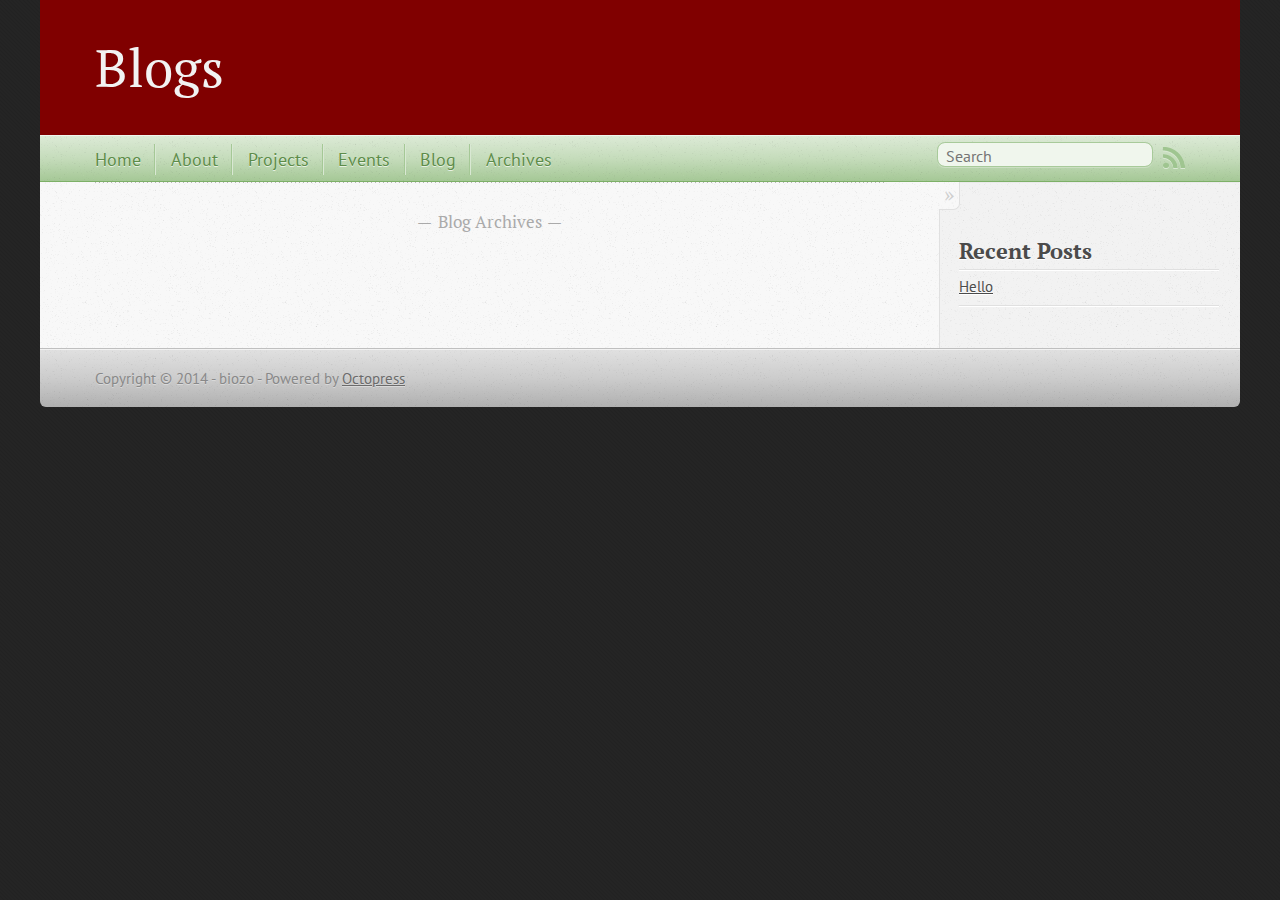
<file: blog/index.html>
<!DOCTYPE html>
<!--[if IEMobile 7 ]><html class="no-js iem7"><![endif]-->
<!--[if lt IE 9]><html class="no-js lte-ie8"><![endif]-->
<!--[if (gt IE 8)|(gt IEMobile 7)|!(IEMobile)|!(IE)]><!--><html class="no-js" lang="en"><!--<![endif]-->
<head>
  <meta charset="utf-8">
  <title>Blogs</title>
  <meta name="author" content="biozo">

  
  <meta name="description" content=" Blog Archives Recent Posts Hello ">
  

  <!-- http://t.co/dKP3o1e -->
  <meta name="HandheldFriendly" content="True">
  <meta name="MobileOptimized" content="320">
  <meta name="viewport" content="width=device-width, initial-scale=1">

  
  <link rel="canonical" href="http://biotechcet.github.io/blog">
  <link href="/favicon.png" rel="icon">
  <link href="/stylesheets/screen.css" media="screen, projection" rel="stylesheet" type="text/css">
  <link href="/atom.xml" rel="alternate" title="Blogs" type="application/atom+xml">
  <script src="/javascripts/modernizr-2.0.js"></script>
  <script src="//ajax.googleapis.com/ajax/libs/jquery/1.9.1/jquery.min.js"></script>
  <script>!window.jQuery && document.write(unescape('%3Cscript src="./javascripts/libs/jquery.min.js"%3E%3C/script%3E'))</script>
  <script src="/javascripts/octopress.js" type="text/javascript"></script>
  <!--Fonts from Google"s Web font directory at http://google.com/webfonts -->
<link href="//fonts.googleapis.com/css?family=PT+Serif:regular,italic,bold,bolditalic" rel="stylesheet" type="text/css">
<link href="//fonts.googleapis.com/css?family=PT+Sans:regular,italic,bold,bolditalic" rel="stylesheet" type="text/css">

  

</head>

<body   >
  <header role="banner"><hgroup>
  <h1><a href="/blog">Blogs</a></h1>
  
</hgroup>

</header>
  <nav role="navigation"><ul class="subscription" data-subscription="rss">
  <li><a href="/atom.xml" rel="subscribe-rss" title="subscribe via RSS">RSS</a></li>
  
</ul>
  
<form action="https://www.google.com/search" method="get">
  <fieldset role="search">
    <input type="hidden" name="q" value="site:biotechcet.github.io" />
    <input class="search" type="text" name="q" results="0" placeholder="Search"/>
  </fieldset>
</form>
  
<ul class="main-navigation">
	<li><a href="/">Home</a></li>
	<li><a href="/about">About</a></li>
	<li><a href="/projects">Projects</a></li>
	<li><a href="/events">Events</a></li>
  	<li><a href="/blog">Blog</a></li>
  	<li><a href="/blog/archives">Archives</a></li>
</ul>

</nav>
  <div id="main">
    <div id="content">
      <div class="blog-index">
  
  
  <div class="pagination">
    
    <a href="/blog/archives">Blog Archives</a>
    
  </div>
</div>
<aside class="sidebar">
  
    <section>
  <h1>Recent Posts</h1>
  <ul id="recent_posts">
    
      <li class="post">
        <a href="/blog/2014/07/06/hello/">Hello</a>
      </li>
    
  </ul>
</section>





  
</aside>

    </div>
  </div>
  <footer role="contentinfo"><p>
  Copyright &copy; 2014 - biozo -
  <span class="credit">Powered by <a href="http://octopress.org">Octopress</a></span>
</p>

</footer>
  







  <script type="text/javascript">
    (function(){
      var twitterWidgets = document.createElement('script');
      twitterWidgets.type = 'text/javascript';
      twitterWidgets.async = true;
      twitterWidgets.src = '//platform.twitter.com/widgets.js';
      document.getElementsByTagName('head')[0].appendChild(twitterWidgets);
    })();
  </script>





</body>
</html>
</file>
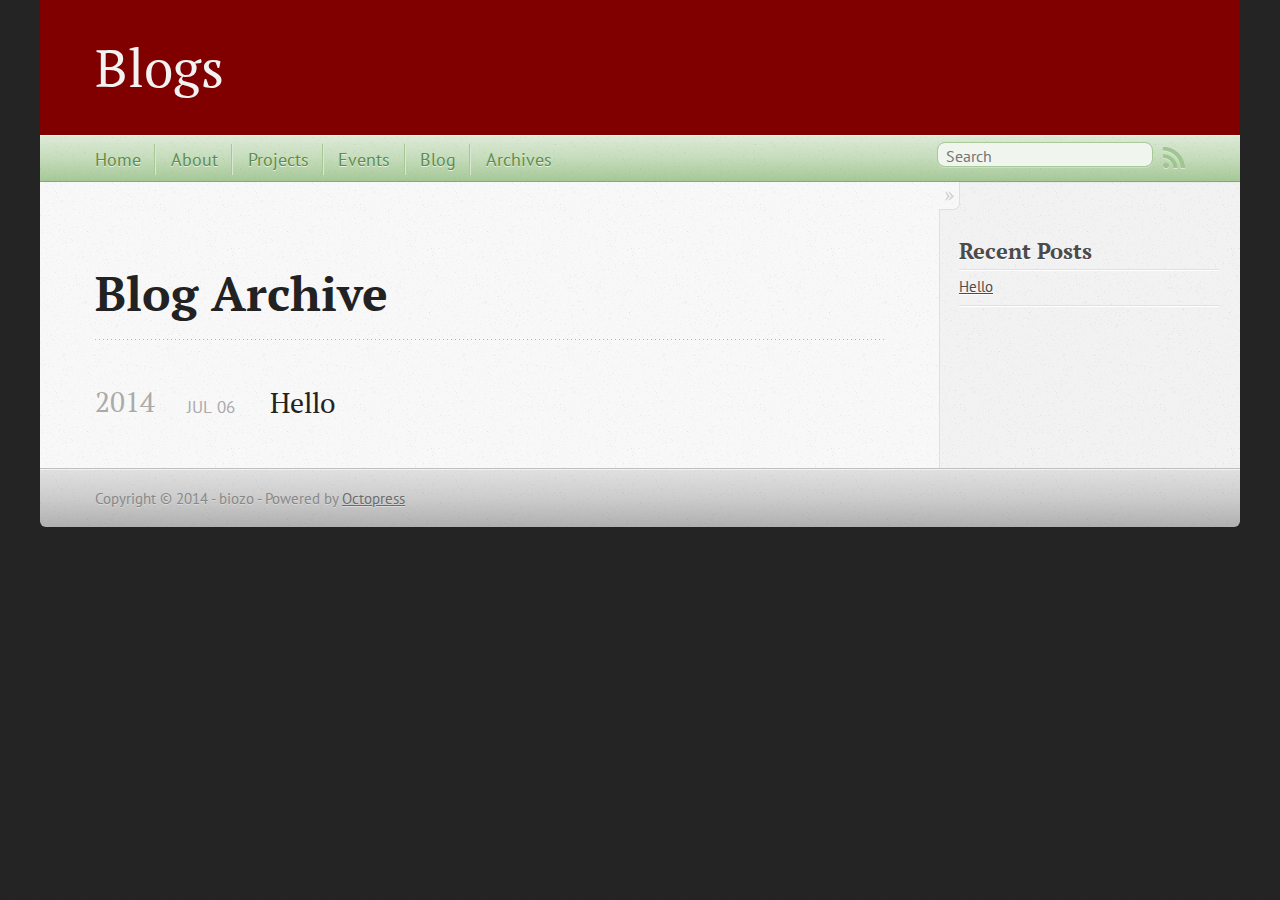
<file: blog/archives/index.html>
<!DOCTYPE html>
<!--[if IEMobile 7 ]><html class="no-js iem7"><![endif]-->
<!--[if lt IE 9]><html class="no-js lte-ie8"><![endif]-->
<!--[if (gt IE 8)|(gt IEMobile 7)|!(IEMobile)|!(IE)]><!--><html class="no-js" lang="en"><!--<![endif]-->
<head>
  <meta charset="utf-8">
  <title>Blog Archive - Blogs</title>
  <meta name="author" content="biozo">

  
  <meta name="description" content=" Blog Archive 2014 Hello
Jul 06 2014 Recent Posts Hello ">
  

  <!-- http://t.co/dKP3o1e -->
  <meta name="HandheldFriendly" content="True">
  <meta name="MobileOptimized" content="320">
  <meta name="viewport" content="width=device-width, initial-scale=1">

  
  <link rel="canonical" href="http://biotechcet.github.io/blog/archives">
  <link href="/favicon.png" rel="icon">
  <link href="/stylesheets/screen.css" media="screen, projection" rel="stylesheet" type="text/css">
  <link href="/atom.xml" rel="alternate" title="Blogs" type="application/atom+xml">
  <script src="/javascripts/modernizr-2.0.js"></script>
  <script src="//ajax.googleapis.com/ajax/libs/jquery/1.9.1/jquery.min.js"></script>
  <script>!window.jQuery && document.write(unescape('%3Cscript src="./javascripts/libs/jquery.min.js"%3E%3C/script%3E'))</script>
  <script src="/javascripts/octopress.js" type="text/javascript"></script>
  <!--Fonts from Google"s Web font directory at http://google.com/webfonts -->
<link href="//fonts.googleapis.com/css?family=PT+Serif:regular,italic,bold,bolditalic" rel="stylesheet" type="text/css">
<link href="//fonts.googleapis.com/css?family=PT+Sans:regular,italic,bold,bolditalic" rel="stylesheet" type="text/css">

  

</head>

<body   >
  <header role="banner"><hgroup>
  <h1><a href="/blog">Blogs</a></h1>
  
</hgroup>

</header>
  <nav role="navigation"><ul class="subscription" data-subscription="rss">
  <li><a href="/atom.xml" rel="subscribe-rss" title="subscribe via RSS">RSS</a></li>
  
</ul>
  
<form action="https://www.google.com/search" method="get">
  <fieldset role="search">
    <input type="hidden" name="q" value="site:biotechcet.github.io" />
    <input class="search" type="text" name="q" results="0" placeholder="Search"/>
  </fieldset>
</form>
  
<ul class="main-navigation">
	<li><a href="/">Home</a></li>
	<li><a href="/about">About</a></li>
	<li><a href="/projects">Projects</a></li>
	<li><a href="/events">Events</a></li>
  	<li><a href="/blog">Blog</a></li>
  	<li><a href="/blog/archives">Archives</a></li>
</ul>

</nav>
  <div id="main">
    <div id="content">
      <div>
<article role="article">
  
  <header>
    <h1 class="entry-title">Blog Archive</h1>
    
  </header>
  
  <div id="blog-archives">



  
  <h2>2014</h2>

<article>
  
<h1><a href="/blog/2014/07/06/hello/">Hello</a></h1>
<time datetime="2014-07-06T01:53:13+05:30" pubdate><span class='month'>Jul</span> <span class='day'>06</span> <span class='year'>2014</span></time>


</article>

</div>

  
</article>

</div>

<aside class="sidebar">
  
    <section>
  <h1>Recent Posts</h1>
  <ul id="recent_posts">
    
      <li class="post">
        <a href="/blog/2014/07/06/hello/">Hello</a>
      </li>
    
  </ul>
</section>





  
</aside>


    </div>
  </div>
  <footer role="contentinfo"><p>
  Copyright &copy; 2014 - biozo -
  <span class="credit">Powered by <a href="http://octopress.org">Octopress</a></span>
</p>

</footer>
  







  <script type="text/javascript">
    (function(){
      var twitterWidgets = document.createElement('script');
      twitterWidgets.type = 'text/javascript';
      twitterWidgets.async = true;
      twitterWidgets.src = '//platform.twitter.com/widgets.js';
      document.getElementsByTagName('head')[0].appendChild(twitterWidgets);
    })();
  </script>





</body>
</html>
</file>
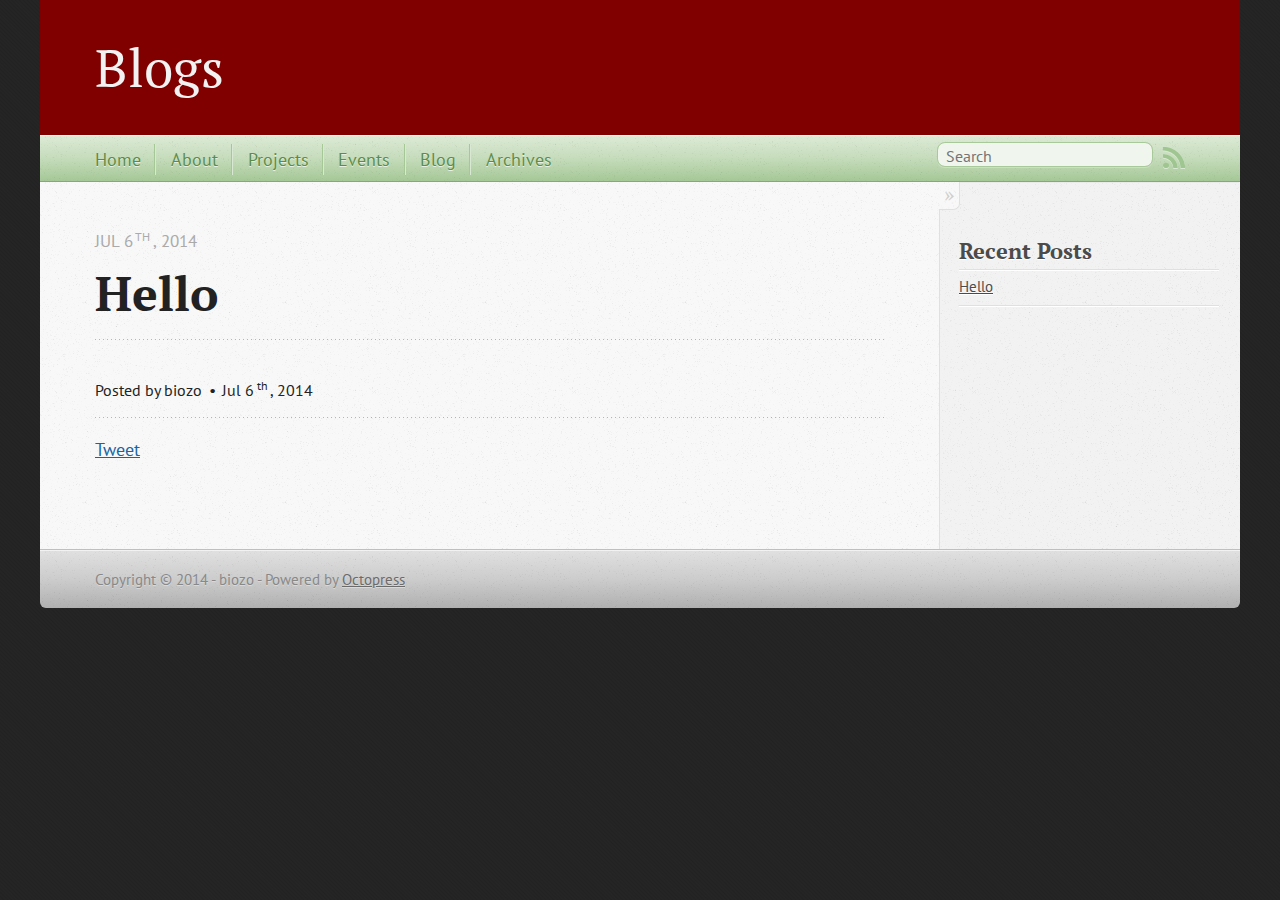
<file: blog/2014/07/06/hello/index.html>
<!DOCTYPE html>
<!--[if IEMobile 7 ]><html class="no-js iem7"><![endif]-->
<!--[if lt IE 9]><html class="no-js lte-ie8"><![endif]-->
<!--[if (gt IE 8)|(gt IEMobile 7)|!(IEMobile)|!(IE)]><!--><html class="no-js" lang="en"><!--<![endif]-->
<head>
  <meta charset="utf-8">
  <title>Hello - Blogs</title>
  <meta name="author" content="biozo">

  
  <meta name="description" content="
">
  

  <!-- http://t.co/dKP3o1e -->
  <meta name="HandheldFriendly" content="True">
  <meta name="MobileOptimized" content="320">
  <meta name="viewport" content="width=device-width, initial-scale=1">

  
  <link rel="canonical" href="http://biotechcet.github.io/blog/2014/07/06/hello">
  <link href="/favicon.png" rel="icon">
  <link href="/stylesheets/screen.css" media="screen, projection" rel="stylesheet" type="text/css">
  <link href="/atom.xml" rel="alternate" title="Blogs" type="application/atom+xml">
  <script src="/javascripts/modernizr-2.0.js"></script>
  <script src="//ajax.googleapis.com/ajax/libs/jquery/1.9.1/jquery.min.js"></script>
  <script>!window.jQuery && document.write(unescape('%3Cscript src="./javascripts/libs/jquery.min.js"%3E%3C/script%3E'))</script>
  <script src="/javascripts/octopress.js" type="text/javascript"></script>
  <!--Fonts from Google"s Web font directory at http://google.com/webfonts -->
<link href="//fonts.googleapis.com/css?family=PT+Serif:regular,italic,bold,bolditalic" rel="stylesheet" type="text/css">
<link href="//fonts.googleapis.com/css?family=PT+Sans:regular,italic,bold,bolditalic" rel="stylesheet" type="text/css">

  

</head>

<body   >
  <header role="banner"><hgroup>
  <h1><a href="/blog">Blogs</a></h1>
  
</hgroup>

</header>
  <nav role="navigation"><ul class="subscription" data-subscription="rss">
  <li><a href="/atom.xml" rel="subscribe-rss" title="subscribe via RSS">RSS</a></li>
  
</ul>
  
<form action="https://www.google.com/search" method="get">
  <fieldset role="search">
    <input type="hidden" name="q" value="site:biotechcet.github.io" />
    <input class="search" type="text" name="q" results="0" placeholder="Search"/>
  </fieldset>
</form>
  
<ul class="main-navigation">
	<li><a href="/">Home</a></li>
	<li><a href="/about">About</a></li>
	<li><a href="/projects">Projects</a></li>
	<li><a href="/events">Events</a></li>
  	<li><a href="/blog">Blog</a></li>
  	<li><a href="/blog/archives">Archives</a></li>
</ul>

</nav>
  <div id="main">
    <div id="content">
      <div>
<article class="hentry" role="article">
  
  <header>
    
      <h1 class="entry-title">Hello</h1>
    
    
      <p class="meta">
        








  


<time datetime="2014-07-06T01:53:13+05:30" pubdate data-updated="true">Jul 6<sup>th</sup>, 2014</time>
        
      </p>
    
  </header>


<div class="entry-content">
</div>


  <footer>
    <p class="meta">
      
  

<span class="byline author vcard">Posted by <span class="fn">biozo</span></span>

      








  


<time datetime="2014-07-06T01:53:13+05:30" pubdate data-updated="true">Jul 6<sup>th</sup>, 2014</time>
      


    </p>
    
      <div class="sharing">
  
  <a href="//twitter.com/share" class="twitter-share-button" data-url="http://biotechcet.github.io/blog/2014/07/06/hello/" data-via="" data-counturl="http://biotechcet.github.io/blog/2014/07/06/hello/" >Tweet</a>
  
  
  
</div>

    
    <p class="meta">
      
      
    </p>
  </footer>
</article>

</div>

<aside class="sidebar">
  
    <section>
  <h1>Recent Posts</h1>
  <ul id="recent_posts">
    
      <li class="post">
        <a href="/blog/2014/07/06/hello/">Hello</a>
      </li>
    
  </ul>
</section>





  
</aside>


    </div>
  </div>
  <footer role="contentinfo"><p>
  Copyright &copy; 2014 - biozo -
  <span class="credit">Powered by <a href="http://octopress.org">Octopress</a></span>
</p>

</footer>
  







  <script type="text/javascript">
    (function(){
      var twitterWidgets = document.createElement('script');
      twitterWidgets.type = 'text/javascript';
      twitterWidgets.async = true;
      twitterWidgets.src = '//platform.twitter.com/widgets.js';
      document.getElementsByTagName('head')[0].appendChild(twitterWidgets);
    })();
  </script>





</body>
</html>
</file>
<file: stylesheets/screen.css>
html,body,div,span,applet,object,iframe,h1,h2,h3,h4,h5,h6,p,blockquote,pre,a,abbr,acronym,address,big,cite,code,del,dfn,em,img,ins,kbd,q,s,samp,small,strike,strong,sub,sup,tt,var,b,u,i,center,dl,dt,dd,ol,ul,li,fieldset,form,label,legend,table,caption,tbody,tfoot,thead,tr,th,td,article,aside,canvas,details,embed,figure,figcaption,footer,header,hgroup,menu,nav,output,ruby,section,summary,time,mark,audio,video{margin:0;padding:0;border:0;font:inherit;font-size:100%;vertical-align:baseline}html{line-height:1}ol,ul{list-style:none}table{border-collapse:collapse;border-spacing:0}caption,th,td{text-align:left;font-weight:normal;vertical-align:middle}q,blockquote{quotes:none}q:before,q:after,blockquote:before,blockquote:after{content:"";content:none}a img{border:none}article,aside,details,figcaption,figure,footer,header,hgroup,menu,nav,section,summary{display:block}a{color:#1863a1}a:visited{color:#751590}a:focus{color:#0181eb}a:hover{color:#0181eb}a:active{color:#01579f}aside.sidebar a{color:#222}aside.sidebar a:focus{color:#0181eb}aside.sidebar a:hover{color:#0181eb}aside.sidebar a:active{color:#01579f}a{-webkit-transition:color 0.3s;-moz-transition:color 0.3s;-o-transition:color 0.3s;transition:color 0.3s}html{background:#252525 url('/images/line-tile.png?1404585159') top left}body>div{background:#f2f2f2 url('/images/noise.png?1404585159') top left;border-bottom:1px solid #bfbfbf}body>div>div{background:#f8f8f8 url('/images/noise.png?1404585159') top left;border-right:1px solid #e0e0e0}.heading,body>header h1,h1,h2,h3,h4,h5,h6{font-family:"PT Serif","Georgia","Helvetica Neue",Arial,sans-serif}.sans,body>header h2,article header p.meta,article>footer,#content .blog-index footer,html .gist .gist-file .gist-meta,#blog-archives a.category,#blog-archives time,aside.sidebar section,body>footer{font-family:"PT Sans","Helvetica Neue",Arial,sans-serif}.serif,body,#content .blog-index a[rel=full-article]{font-family:"PT Serif",Georgia,Times,"Times New Roman",serif}.mono,pre,code,tt,p code,li code{font-family:Menlo,Monaco,"Andale Mono","lucida console","Courier New",monospace}body>header h1{font-size:2.2em;font-family:"PT Serif","Georgia","Helvetica Neue",Arial,sans-serif;font-weight:normal;line-height:1.2em;margin-bottom:0.6667em}body>header h2{font-family:"PT Serif","Georgia","Helvetica Neue",Arial,sans-serif}body{line-height:1.5em;color:#222}h1{font-size:2.2em;line-height:1.2em}@media only screen and (min-width: 992px){body{font-size:1.15em}h1{font-size:2.6em;line-height:1.2em}}h1,h2,h3,h4,h5,h6{text-rendering:optimizelegibility;margin-bottom:1em;font-weight:bold}h2,section h1{font-size:1.5em}h3,section h2,section section h1{font-size:1.3em}h4,section h3,section section h2,section section section h1{font-size:1em}h5,section h4,section section h3{font-size:.9em}h6,section h5,section section h4,section section section h3{font-size:.8em}p,article blockquote,ul,ol{margin-bottom:1.5em}ul{list-style-type:disc}ul ul{list-style-type:circle;margin-bottom:0px}ul ul ul{list-style-type:square;margin-bottom:0px}ol{list-style-type:decimal}ol ol{list-style-type:lower-alpha;margin-bottom:0px}ol ol ol{list-style-type:lower-roman;margin-bottom:0px}ul,ul ul,ul ol,ol,ol ul,ol ol{margin-left:1.3em}ul ul,ul ol,ol ul,ol ol{margin-bottom:0em}strong{font-weight:bold}em{font-style:italic}sup,sub{font-size:0.75em;position:relative;display:inline-block;padding:0 .2em;line-height:.8em}sup{top:-.5em}sub{bottom:-.5em}a[rev='footnote']{font-size:.75em;padding:0 .3em;line-height:1}q{font-style:italic}q:before{content:"\201C"}q:after{content:"\201D"}em,dfn{font-style:italic}strong,dfn{font-weight:bold}del,s{text-decoration:line-through}abbr,acronym{border-bottom:1px dotted;cursor:help}hr{margin-bottom:0.2em}small{font-size:.8em}big{font-size:1.2em}article blockquote{font-style:italic;position:relative;font-size:1.2em;line-height:1.5em;padding-left:1em;border-left:4px solid rgba(170,170,170,0.5)}article blockquote cite{font-style:italic}article blockquote cite a{color:#aaa !important;word-wrap:break-word}article blockquote cite:before{content:'\2014';padding-right:.3em;padding-left:.3em;color:#aaa}@media only screen and (min-width: 992px){article blockquote{padding-left:1.5em;border-left-width:4px}}.pullquote-right:before,.pullquote-left:before{padding:0;border:none;content:attr(data-pullquote);float:right;width:45%;margin:.5em 0 1em 1.5em;position:relative;top:7px;font-size:1.4em;line-height:1.45em}.pullquote-left:before{float:left;margin:.5em 1.5em 1em 0}.force-wrap,article a,aside.sidebar a{white-space:-moz-pre-wrap;white-space:-pre-wrap;white-space:-o-pre-wrap;white-space:pre-wrap;word-wrap:break-word}.group,body>header,body>nav,body>footer,body #content>article,body #content>div>article,body #content>div>section,body div.pagination,aside.sidebar,#main,#content,.sidebar{*zoom:1}.group:after,body>header:after,body>nav:after,body>footer:after,body #content>article:after,body #content>div>section:after,body div.pagination:after,#main:after,#content:after,.sidebar:after{content:"";display:table;clear:both}body{-webkit-text-size-adjust:none;max-width:1200px;position:relative;margin:0 auto}body>header,body>nav,body>footer,body #content>article,body #content>div>article,body #content>div>section{padding-left:18px;padding-right:18px}@media only screen and (min-width: 480px){body>header,body>nav,body>footer,body #content>article,body #content>div>article,body #content>div>section{padding-left:25px;padding-right:25px}}@media only screen and (min-width: 768px){body>header,body>nav,body>footer,body #content>article,body #content>div>article,body #content>div>section{padding-left:35px;padding-right:35px}}@media only screen and (min-width: 992px){body>header,body>nav,body>footer,body #content>article,body #content>div>article,body #content>div>section{padding-left:55px;padding-right:55px}}body div.pagination{margin-left:18px;margin-right:18px}@media only screen and (min-width: 480px){body div.pagination{margin-left:25px;margin-right:25px}}@media only screen and (min-width: 768px){body div.pagination{margin-left:35px;margin-right:35px}}@media only screen and (min-width: 992px){body div.pagination{margin-left:55px;margin-right:55px}}body>header{font-size:1em;padding-top:1.5em;padding-bottom:1.5em}#content{overflow:hidden}#content>div,#content>article{width:100%}aside.sidebar{float:none;padding:0 18px 1px;background-color:#f7f7f7;border-top:1px solid #e0e0e0}.flex-content,article img,article video,article .flash-video,aside.sidebar img{max-width:100%;height:auto}.basic-alignment.left,article img.left,article video.left,article .left.flash-video,aside.sidebar img.left{float:left;margin-right:1.5em}.basic-alignment.right,article img.right,article video.right,article .right.flash-video,aside.sidebar img.right{float:right;margin-left:1.5em}.basic-alignment.center,article img.center,article video.center,article .center.flash-video,aside.sidebar img.center{display:block;margin:0 auto 1.5em}.basic-alignment.left,article img.left,article video.left,article .left.flash-video,aside.sidebar img.left,.basic-alignment.right,article img.right,article video.right,article .right.flash-video,aside.sidebar img.right{margin-bottom:.8em}.toggle-sidebar,.no-sidebar .toggle-sidebar{display:none}@media only screen and (min-width: 750px){body.sidebar-footer aside.sidebar{float:none;width:auto;clear:left;margin:0;padding:0 35px 1px;background-color:#f7f7f7;border-top:1px solid #eaeaea}body.sidebar-footer aside.sidebar section.odd,body.sidebar-footer aside.sidebar section.even{float:left;width:48%}body.sidebar-footer aside.sidebar section.odd{margin-left:0}body.sidebar-footer aside.sidebar section.even{margin-left:4%}body.sidebar-footer aside.sidebar.thirds section{width:30%;margin-left:5%}body.sidebar-footer aside.sidebar.thirds section.first{margin-left:0;clear:both}}body.sidebar-footer #content{margin-right:0px}body.sidebar-footer .toggle-sidebar{display:none}@media only screen and (min-width: 550px){body>header{font-size:1em}}@media only screen and (min-width: 750px){aside.sidebar{float:none;width:auto;clear:left;margin:0;padding:0 35px 1px;background-color:#f7f7f7;border-top:1px solid #eaeaea}aside.sidebar section.odd,aside.sidebar section.even{float:left;width:48%}aside.sidebar section.odd{margin-left:0}aside.sidebar section.even{margin-left:4%}aside.sidebar.thirds section{width:30%;margin-left:5%}aside.sidebar.thirds section.first{margin-left:0;clear:both}}@media only screen and (min-width: 768px){body{-webkit-text-size-adjust:auto}body>header{font-size:1.2em}#main{padding:0;margin:0 auto}#content{overflow:visible;margin-right:240px;position:relative}.no-sidebar #content{margin-right:0;border-right:0}.collapse-sidebar #content{margin-right:20px}#content>div,#content>article{padding-top:17.5px;padding-bottom:17.5px;float:left}aside.sidebar{width:210px;padding:0 15px 15px;background:none;clear:none;float:left;margin:0 -100% 0 0}aside.sidebar section{width:auto;margin-left:0}aside.sidebar section.odd,aside.sidebar section.even{float:none;width:auto;margin-left:0}.collapse-sidebar aside.sidebar{float:none;width:auto;clear:left;margin:0;padding:0 35px 1px;background-color:#f7f7f7;border-top:1px solid #eaeaea}.collapse-sidebar aside.sidebar section.odd,.collapse-sidebar aside.sidebar section.even{float:left;width:48%}.collapse-sidebar aside.sidebar section.odd{margin-left:0}.collapse-sidebar aside.sidebar section.even{margin-left:4%}.collapse-sidebar aside.sidebar.thirds section{width:30%;margin-left:5%}.collapse-sidebar aside.sidebar.thirds section.first{margin-left:0;clear:both}}@media only screen and (min-width: 992px){body>header{font-size:1.3em}#content{margin-right:300px}#content>div,#content>article{padding-top:27.5px;padding-bottom:27.5px}aside.sidebar{width:260px;padding:1.2em 20px 20px}.collapse-sidebar aside.sidebar{padding-left:55px;padding-right:55px}}@media only screen and (min-width: 768px){ul,ol{margin-left:0}}body>header{background:maroon}body>header h1{display:inline-block;margin:0}body>header h1 a,body>header h1 a:visited,body>header h1 a:hover{color:#f2f2f2;text-decoration:none}body>header h2{margin:.2em 0 0;font-size:1em;color:#aaa;font-weight:normal}body>nav{position:relative;background-color:#c5dcbb;background:url('/images/noise.png?1404585159'),-webkit-gradient(linear, 50% 0%, 50% 100%, color-stop(0%, #dcead6), color-stop(50%, #c5dcbb), color-stop(100%, #a5c896));background:url('/images/noise.png?1404585159'),-webkit-linear-gradient(#dcead6,#c5dcbb,#a5c896);background:url('/images/noise.png?1404585159'),-moz-linear-gradient(#dcead6,#c5dcbb,#a5c896);background:url('/images/noise.png?1404585159'),-o-linear-gradient(#dcead6,#c5dcbb,#a5c896);background:url('/images/noise.png?1404585159'),linear-gradient(#dcead6,#c5dcbb,#a5c896);border-top:1px solid #f0f6ed;border-bottom:1px solid #7db067;padding-top:.35em;padding-bottom:.35em}body>nav form{-webkit-background-clip:padding;-moz-background-clip:padding;background-clip:padding-box;margin:0;padding:0}body>nav form .search{padding:.3em .5em 0;font-size:.85em;font-family:"PT Sans","Helvetica Neue",Arial,sans-serif;line-height:1.1em;width:95%;-webkit-border-radius:0.5em;-moz-border-radius:0.5em;-ms-border-radius:0.5em;-o-border-radius:0.5em;border-radius:0.5em;-webkit-background-clip:padding;-moz-background-clip:padding;background-clip:padding-box;-webkit-box-shadow:#cbdfc2 0 1px;-moz-box-shadow:#cbdfc2 0 1px;box-shadow:#cbdfc2 0 1px;background-color:#f0f6ed;border:1px solid #a8ca9a;color:#888}body>nav form .search:focus{color:#444;border-color:#80b1df;-webkit-box-shadow:#80b1df 0 0 4px,#80b1df 0 0 3px inset;-moz-box-shadow:#80b1df 0 0 4px,#80b1df 0 0 3px inset;box-shadow:#80b1df 0 0 4px,#80b1df 0 0 3px inset;background-color:#fff;outline:none}body>nav fieldset[role=search]{float:right;width:48%}body>nav fieldset.mobile-nav{float:left;width:48%}body>nav fieldset.mobile-nav select{width:100%;font-size:.8em;border:1px solid #888}body>nav ul{display:none}@media only screen and (min-width: 550px){body>nav{font-size:.9em}body>nav ul{margin:0;padding:0;border:0;overflow:hidden;*zoom:1;float:left;display:block;padding-top:.15em}body>nav ul li{list-style-image:none;list-style-type:none;margin-left:0;white-space:nowrap;display:inline;float:left;padding-left:0;padding-right:0}body>nav ul li:first-child,body>nav ul li.first{padding-left:0}body>nav ul li:last-child{padding-right:0}body>nav ul li.last{padding-right:0}body>nav ul.subscription{margin-left:.8em;float:right}body>nav ul.subscription li:last-child a{padding-right:0}body>nav ul li{margin:0}body>nav a{color:#5d8c49;font-family:"PT Sans","Helvetica Neue",Arial,sans-serif;text-shadow:#e7f1e3 0 1px;float:left;text-decoration:none;font-size:1.1em;padding:.1em 0;line-height:1.5em}body>nav a:visited{color:#5d8c49}body>nav a:hover{color:#25381d}body>nav li+li{border-left:1px solid #a5c896;margin-left:.8em}body>nav li+li a{padding-left:.8em;border-left:1px solid #d9e8d3}body>nav form{float:right;text-align:left;padding-left:.8em;width:175px}body>nav form .search{width:93%;font-size:.95em;line-height:1.2em}body>nav ul[data-subscription$=email]+form{width:97px}body>nav ul[data-subscription$=email]+form .search{width:91%}body>nav fieldset.mobile-nav{display:none}body>nav fieldset[role=search]{width:99%}}@media only screen and (min-width: 992px){body>nav form{width:215px}body>nav ul[data-subscription$=email]+form{width:147px}}.no-placeholder body>nav .search{background:#f0f6ed url('/images/search.png?1404585159') 0.3em 0.25em no-repeat;text-indent:1.3em}@media only screen and (min-width: 550px){.maskImage body>nav ul[data-subscription$=email]+form{width:123px}}@media only screen and (min-width: 992px){.maskImage body>nav ul[data-subscription$=email]+form{width:173px}}.maskImage ul.subscription{position:relative;top:.2em}.maskImage ul.subscription li,.maskImage ul.subscription a{border:0;padding:0}.maskImage a[rel=subscribe-rss]{position:relative;top:0px;text-indent:-999999em;background-color:#d9e8d3;border:0;padding:0}.maskImage a[rel=subscribe-rss],.maskImage a[rel=subscribe-rss]:after{-webkit-mask-image:url('/images/rss.png?1404585159');-moz-mask-image:url('/images/rss.png?1404585159');-ms-mask-image:url('/images/rss.png?1404585159');-o-mask-image:url('/images/rss.png?1404585159');mask-image:url('/images/rss.png?1404585159');-webkit-mask-repeat:no-repeat;-moz-mask-repeat:no-repeat;-ms-mask-repeat:no-repeat;-o-mask-repeat:no-repeat;mask-repeat:no-repeat;width:22px;height:22px}.maskImage a[rel=subscribe-rss]:after{content:"";position:absolute;top:-1px;left:0;background-color:#9fc590}.maskImage a[rel=subscribe-rss]:hover:after{background-color:#91bc7f}.maskImage a[rel=subscribe-email]{position:relative;top:0px;text-indent:-999999em;background-color:#d9e8d3;border:0;padding:0}.maskImage a[rel=subscribe-email],.maskImage a[rel=subscribe-email]:after{-webkit-mask-image:url('/images/email.png?1404585159');-moz-mask-image:url('/images/email.png?1404585159');-ms-mask-image:url('/images/email.png?1404585159');-o-mask-image:url('/images/email.png?1404585159');mask-image:url('/images/email.png?1404585159');-webkit-mask-repeat:no-repeat;-moz-mask-repeat:no-repeat;-ms-mask-repeat:no-repeat;-o-mask-repeat:no-repeat;mask-repeat:no-repeat;width:28px;height:22px}.maskImage a[rel=subscribe-email]:after{content:"";position:absolute;top:-1px;left:0;background-color:#9fc590}.maskImage a[rel=subscribe-email]:hover:after{background-color:#91bc7f}article{padding-top:1em}article header{position:relative;padding-top:2em;padding-bottom:1em;margin-bottom:1em;background:url('[data-uri]') bottom left repeat-x}article header h1{margin:0}article header h1 a{text-decoration:none}article header h1 a:hover{text-decoration:underline}article header p{font-size:.9em;color:#aaa;margin:0}article header p.meta{text-transform:uppercase;position:absolute;top:0}@media only screen and (min-width: 768px){article header{margin-bottom:1.5em;padding-bottom:1em;background:url('[data-uri]') bottom left repeat-x}}article h2{padding-top:0.8em;background:url('[data-uri]') top left repeat-x}.entry-content article h2:first-child,article header+h2{padding-top:0}article h2:first-child,article header+h2{background:none}article .feature{padding-top:.5em;margin-bottom:1em;padding-bottom:1em;background:url('[data-uri]') bottom left repeat-x;font-size:2.0em;font-style:italic;line-height:1.3em}article img,article video,article .flash-video{-webkit-border-radius:0.3em;-moz-border-radius:0.3em;-ms-border-radius:0.3em;-o-border-radius:0.3em;border-radius:0.3em;-webkit-box-shadow:rgba(0,0,0,0.15) 0 1px 4px;-moz-box-shadow:rgba(0,0,0,0.15) 0 1px 4px;box-shadow:rgba(0,0,0,0.15) 0 1px 4px;-webkit-box-sizing:border-box;-moz-box-sizing:border-box;box-sizing:border-box;border:#fff 0.5em solid}article video,article .flash-video{margin:0 auto 1.5em}article video{display:block;width:100%}article .flash-video>div{position:relative;display:block;padding-bottom:56.25%;padding-top:1px;height:0;overflow:hidden}article .flash-video>div iframe,article .flash-video>div object,article .flash-video>div embed{position:absolute;top:0;left:0;width:100%;height:100%}article>footer{padding-bottom:2.5em;margin-top:2em}article>footer p.meta{margin-bottom:.8em;font-size:.85em;clear:both;overflow:hidden}.blog-index article+article{background:url('[data-uri]') top left repeat-x}#content .blog-index{padding-top:0;padding-bottom:0}#content .blog-index article{padding-top:2em}#content .blog-index article header{background:none;padding-bottom:0}#content .blog-index article h1{font-size:2.2em}#content .blog-index article h1 a{color:inherit}#content .blog-index article h1 a:hover{color:#0181eb}#content .blog-index a[rel=full-article]{background:#ebebeb;display:inline-block;padding:.4em .8em;margin-right:.5em;text-decoration:none;color:#666;-webkit-transition:background-color 0.5s;-moz-transition:background-color 0.5s;-o-transition:background-color 0.5s;transition:background-color 0.5s}#content .blog-index a[rel=full-article]:hover{background:#0181eb;text-shadow:none;color:#f8f8f8}#content .blog-index footer{margin-top:1em}.separator,article>footer .byline+time:before,article>footer time+time:before,article>footer .comments:before,article>footer .byline ~ .categories:before{content:"\2022 ";padding:0 .4em 0 .2em;display:inline-block}#content div.pagination{text-align:center;font-size:.95em;position:relative;background:url('[data-uri]') top left repeat-x;padding-top:1.5em;padding-bottom:1.5em}#content div.pagination a{text-decoration:none;color:#aaa}#content div.pagination a.prev{position:absolute;left:0}#content div.pagination a.next{position:absolute;right:0}#content div.pagination a:hover{color:#0181eb}#content div.pagination a[href*=archive]:before,#content div.pagination a[href*=archive]:after{content:'\2014';padding:0 .3em}p.meta+.sharing{padding-top:1em;padding-left:0;background:url('[data-uri]') top left repeat-x}#fb-root{display:none}.highlight,html .gist .gist-file .gist-syntax .gist-highlight{border:1px solid #05232b !important}.highlight table td.code,html .gist .gist-file .gist-syntax .gist-highlight table td.code{width:100%}.highlight .line-numbers,html .gist .gist-file .gist-syntax .highlight .line_numbers{text-align:right;font-size:13px;line-height:1.45em;background:#073642 url('/images/noise.png?1404585159') top left !important;border-right:1px solid #00232c !important;-webkit-box-shadow:#083e4b -1px 0 inset;-moz-box-shadow:#083e4b -1px 0 inset;box-shadow:#083e4b -1px 0 inset;text-shadow:#021014 0 -1px;padding:.8em !important;-webkit-border-radius:0;-moz-border-radius:0;-ms-border-radius:0;-o-border-radius:0;border-radius:0}.highlight .line-numbers span,html .gist .gist-file .gist-syntax .highlight .line_numbers span{color:#586e75 !important}figure.code,.gist-file,pre{-webkit-box-shadow:rgba(0,0,0,0.06) 0 0 10px;-moz-box-shadow:rgba(0,0,0,0.06) 0 0 10px;box-shadow:rgba(0,0,0,0.06) 0 0 10px}figure.code .highlight pre,.gist-file .highlight pre,pre .highlight pre{-webkit-box-shadow:none;-moz-box-shadow:none;box-shadow:none}.gist .highlight *::-moz-selection,figure.code .highlight *::-moz-selection{background:#386774;color:inherit;text-shadow:#002b36 0 1px}.gist .highlight *::-webkit-selection,figure.code .highlight *::-webkit-selection{background:#386774;color:inherit;text-shadow:#002b36 0 1px}.gist .highlight *::selection,figure.code .highlight *::selection{background:#386774;color:inherit;text-shadow:#002b36 0 1px}html .gist .gist-file{margin-bottom:1.8em;position:relative;border:none;padding-top:26px !important}html .gist .gist-file .highlight{margin-bottom:0}html .gist .gist-file .gist-syntax{border-bottom:0 !important;background:none !important}html .gist .gist-file .gist-syntax .gist-highlight{background:#002b36 !important}html .gist .gist-file .gist-syntax .highlight pre{padding:0}html .gist .gist-file .gist-meta{padding:.6em 0.8em;border:1px solid #083e4b !important;color:#586e75;font-size:.7em !important;background:#073642 url('/images/noise.png?1404585159') top left;line-height:1.5em}html .gist .gist-file .gist-meta a{color:#75878b !important;text-decoration:none}html .gist .gist-file .gist-meta a:hover{text-decoration:underline}html .gist .gist-file .gist-meta a:hover{color:#93a1a1 !important}html .gist .gist-file .gist-meta a[href*='#file']{position:absolute;top:0;left:0;right:-10px;color:#474747 !important}html .gist .gist-file .gist-meta a[href*='#file']:hover{color:#1863a1 !important}html .gist .gist-file .gist-meta a[href*=raw]{top:.4em}pre{background:#002b36 url('/images/noise.png?1404585159') top left;-webkit-border-radius:0.4em;-moz-border-radius:0.4em;-ms-border-radius:0.4em;-o-border-radius:0.4em;border-radius:0.4em;border:1px solid #05232b;line-height:1.45em;font-size:13px;margin-bottom:2.1em;padding:.8em 1em;color:#93a1a1;overflow:auto}h3.filename+pre{-moz-border-radius-topleft:0px;-webkit-border-top-left-radius:0px;border-top-left-radius:0px;-moz-border-radius-topright:0px;-webkit-border-top-right-radius:0px;border-top-right-radius:0px}p code,li code{display:inline-block;white-space:no-wrap;background:#fff;font-size:.8em;line-height:1.5em;color:#555;border:1px solid #ddd;-webkit-border-radius:0.4em;-moz-border-radius:0.4em;-ms-border-radius:0.4em;-o-border-radius:0.4em;border-radius:0.4em;padding:0 .3em;margin:-1px 0}p pre code,li pre code{font-size:1em !important;background:none;border:none}.pre-code,html .gist .gist-file .gist-syntax .highlight pre,.highlight code{font-family:Menlo,Monaco,"Andale Mono","lucida console","Courier New",monospace !important;overflow:scroll;overflow-y:hidden;display:block;padding:.8em;overflow-x:auto;line-height:1.45em;background:#002b36 url('/images/noise.png?1404585159') top left !important;color:#93a1a1 !important}.pre-code span,html .gist .gist-file .gist-syntax .highlight pre span,.highlight code span{color:#93a1a1 !important}.pre-code span,html .gist .gist-file .gist-syntax .highlight pre span,.highlight code span{font-style:normal !important;font-weight:normal !important}.pre-code .c,html .gist .gist-file .gist-syntax .highlight pre .c,.highlight code .c{color:#586e75 !important;font-style:italic !important}.pre-code .cm,html .gist .gist-file .gist-syntax .highlight pre .cm,.highlight code .cm{color:#586e75 !important;font-style:italic !important}.pre-code .cp,html .gist .gist-file .gist-syntax .highlight pre .cp,.highlight code .cp{color:#586e75 !important;font-style:italic !important}.pre-code .c1,html .gist .gist-file .gist-syntax .highlight pre .c1,.highlight code .c1{color:#586e75 !important;font-style:italic !important}.pre-code .cs,html .gist .gist-file .gist-syntax .highlight pre .cs,.highlight code .cs{color:#586e75 !important;font-weight:bold !important;font-style:italic !important}.pre-code .err,html .gist .gist-file .gist-syntax .highlight pre .err,.highlight code .err{color:#dc322f !important;background:none !important}.pre-code .k,html .gist .gist-file .gist-syntax .highlight pre .k,.highlight code .k{color:#cb4b16 !important}.pre-code .o,html .gist .gist-file .gist-syntax .highlight pre .o,.highlight code .o{color:#93a1a1 !important;font-weight:bold !important}.pre-code .p,html .gist .gist-file .gist-syntax .highlight pre .p,.highlight code .p{color:#93a1a1 !important}.pre-code .ow,html .gist .gist-file .gist-syntax .highlight pre .ow,.highlight code .ow{color:#2aa198 !important;font-weight:bold !important}.pre-code .gd,html .gist .gist-file .gist-syntax .highlight pre .gd,.highlight code .gd{color:#93a1a1 !important;background-color:#372c34 !important;display:inline-block}.pre-code .gd .x,html .gist .gist-file .gist-syntax .highlight pre .gd .x,.highlight code .gd .x{color:#93a1a1 !important;background-color:#4d2d33 !important;display:inline-block}.pre-code .ge,html .gist .gist-file .gist-syntax .highlight pre .ge,.highlight code .ge{color:#93a1a1 !important;font-style:italic !important}.pre-code .gh,html .gist .gist-file .gist-syntax .highlight pre .gh,.highlight code .gh{color:#586e75 !important}.pre-code .gi,html .gist .gist-file .gist-syntax .highlight pre .gi,.highlight code .gi{color:#93a1a1 !important;background-color:#1a412b !important;display:inline-block}.pre-code .gi .x,html .gist .gist-file .gist-syntax .highlight pre .gi .x,.highlight code .gi .x{color:#93a1a1 !important;background-color:#355720 !important;display:inline-block}.pre-code .gs,html .gist .gist-file .gist-syntax .highlight pre .gs,.highlight code .gs{color:#93a1a1 !important;font-weight:bold !important}.pre-code .gu,html .gist .gist-file .gist-syntax .highlight pre .gu,.highlight code .gu{color:#6c71c4 !important}.pre-code .kc,html .gist .gist-file .gist-syntax .highlight pre .kc,.highlight code .kc{color:#859900 !important;font-weight:bold !important}.pre-code .kd,html .gist .gist-file .gist-syntax .highlight pre .kd,.highlight code .kd{color:#268bd2 !important}.pre-code .kp,html .gist .gist-file .gist-syntax .highlight pre .kp,.highlight code .kp{color:#cb4b16 !important;font-weight:bold !important}.pre-code .kr,html .gist .gist-file .gist-syntax .highlight pre .kr,.highlight code .kr{color:#d33682 !important;font-weight:bold !important}.pre-code .kt,html .gist .gist-file .gist-syntax .highlight pre .kt,.highlight code .kt{color:#2aa198 !important}.pre-code .n,html .gist .gist-file .gist-syntax .highlight pre .n,.highlight code .n{color:#268bd2 !important}.pre-code .na,html .gist .gist-file .gist-syntax .highlight pre .na,.highlight code .na{color:#268bd2 !important}.pre-code .nb,html .gist .gist-file .gist-syntax .highlight pre .nb,.highlight code .nb{color:#859900 !important}.pre-code .nc,html .gist .gist-file .gist-syntax .highlight pre .nc,.highlight code .nc{color:#d33682 !important}.pre-code .no,html .gist .gist-file .gist-syntax .highlight pre .no,.highlight code .no{color:#b58900 !important}.pre-code .nl,html .gist .gist-file .gist-syntax .highlight pre .nl,.highlight code .nl{color:#859900 !important}.pre-code .ne,html .gist .gist-file .gist-syntax .highlight pre .ne,.highlight code .ne{color:#268bd2 !important;font-weight:bold !important}.pre-code .nf,html .gist .gist-file .gist-syntax .highlight pre .nf,.highlight code .nf{color:#268bd2 !important;font-weight:bold !important}.pre-code .nn,html .gist .gist-file .gist-syntax .highlight pre .nn,.highlight code .nn{color:#b58900 !important}.pre-code .nt,html .gist .gist-file .gist-syntax .highlight pre .nt,.highlight code .nt{color:#268bd2 !important;font-weight:bold !important}.pre-code .nx,html .gist .gist-file .gist-syntax .highlight pre .nx,.highlight code .nx{color:#b58900 !important}.pre-code .vg,html .gist .gist-file .gist-syntax .highlight pre .vg,.highlight code .vg{color:#268bd2 !important}.pre-code .vi,html .gist .gist-file .gist-syntax .highlight pre .vi,.highlight code .vi{color:#268bd2 !important}.pre-code .nv,html .gist .gist-file .gist-syntax .highlight pre .nv,.highlight code .nv{color:#268bd2 !important}.pre-code .mf,html .gist .gist-file .gist-syntax .highlight pre .mf,.highlight code .mf{color:#2aa198 !important}.pre-code .m,html .gist .gist-file .gist-syntax .highlight pre .m,.highlight code .m{color:#2aa198 !important}.pre-code .mh,html .gist .gist-file .gist-syntax .highlight pre .mh,.highlight code .mh{color:#2aa198 !important}.pre-code .mi,html .gist .gist-file .gist-syntax .highlight pre .mi,.highlight code .mi{color:#2aa198 !important}.pre-code .s,html .gist .gist-file .gist-syntax .highlight pre .s,.highlight code .s{color:#2aa198 !important}.pre-code .sd,html .gist .gist-file .gist-syntax .highlight pre .sd,.highlight code .sd{color:#2aa198 !important}.pre-code .s2,html .gist .gist-file .gist-syntax .highlight pre .s2,.highlight code .s2{color:#2aa198 !important}.pre-code .se,html .gist .gist-file .gist-syntax .highlight pre .se,.highlight code .se{color:#dc322f !important}.pre-code .si,html .gist .gist-file .gist-syntax .highlight pre .si,.highlight code .si{color:#268bd2 !important}.pre-code .sr,html .gist .gist-file .gist-syntax .highlight pre .sr,.highlight code .sr{color:#2aa198 !important}.pre-code .s1,html .gist .gist-file .gist-syntax .highlight pre .s1,.highlight code .s1{color:#2aa198 !important}.pre-code div .gd,html .gist .gist-file .gist-syntax .highlight pre div .gd,.highlight code div .gd,.pre-code div .gd .x,html .gist .gist-file .gist-syntax .highlight pre div .gd .x,.highlight code div .gd .x,.pre-code div .gi,html .gist .gist-file .gist-syntax .highlight pre div .gi,.highlight code div .gi,.pre-code div .gi .x,html .gist .gist-file .gist-syntax .highlight pre div .gi .x,.highlight code div .gi .x{display:inline-block;width:100%}.highlight,.gist-highlight{margin-bottom:1.8em;background:#002b36;overflow-y:hidden;overflow-x:auto}.highlight pre,.gist-highlight pre{background:none;-webkit-border-radius:0px;-moz-border-radius:0px;-ms-border-radius:0px;-o-border-radius:0px;border-radius:0px;border:none;padding:0;margin-bottom:0}pre::-webkit-scrollbar,.highlight::-webkit-scrollbar,.gist-highlight::-webkit-scrollbar{height:.5em;background:rgba(255,255,255,0.15)}pre::-webkit-scrollbar-thumb:horizontal,.highlight::-webkit-scrollbar-thumb:horizontal,.gist-highlight::-webkit-scrollbar-thumb:horizontal{background:rgba(255,255,255,0.2);-webkit-border-radius:4px;border-radius:4px}.highlight code{background:#000}figure.code{background:none;padding:0;border:0;margin-bottom:1.5em}figure.code pre{margin-bottom:0}figure.code figcaption{position:relative}figure.code .highlight{margin-bottom:0}.code-title,html .gist .gist-file .gist-meta a[href*='#file'],h3.filename,figure.code figcaption{text-align:center;font-size:13px;line-height:2em;text-shadow:#cbcccc 0 1px 0;color:#474747;font-weight:normal;margin-bottom:0;-moz-border-radius-topleft:5px;-webkit-border-top-left-radius:5px;border-top-left-radius:5px;-moz-border-radius-topright:5px;-webkit-border-top-right-radius:5px;border-top-right-radius:5px;font-family:"Helvetica Neue", Arial, "Lucida Grande", "Lucida Sans Unicode", Lucida, sans-serif;background:#aaa url('/images/code_bg.png?1404585159') top repeat-x;border:1px solid #565656;border-top-color:#cbcbcb;border-left-color:#a5a5a5;border-right-color:#a5a5a5;border-bottom:0}.download-source,html .gist .gist-file .gist-meta a[href*=raw],figure.code figcaption a{position:absolute;right:.8em;text-decoration:none;color:#666 !important;z-index:1;font-size:13px;text-shadow:#cbcccc 0 1px 0;padding-left:3em}.download-source:hover,html .gist .gist-file .gist-meta a[href*=raw]:hover,figure.code figcaption a:hover{text-decoration:underline}#archive #content>div,#archive #content>div>article{padding-top:0}#blog-archives{color:#aaa}#blog-archives article{padding:1em 0 1em;position:relative;background:url('[data-uri]') bottom left repeat-x}#blog-archives article:last-child{background:none}#blog-archives article footer{padding:0;margin:0}#blog-archives h1{color:#222;margin-bottom:.3em}#blog-archives h2{display:none}#blog-archives h1{font-size:1.5em}#blog-archives h1 a{text-decoration:none;color:inherit;font-weight:normal;display:inline-block}#blog-archives h1 a:hover{text-decoration:underline}#blog-archives h1 a:hover{color:#0181eb}#blog-archives a.category,#blog-archives time{color:#aaa}#blog-archives .entry-content{display:none}#blog-archives time{font-size:.9em;line-height:1.2em}#blog-archives time .month,#blog-archives time .day{display:inline-block}#blog-archives time .month{text-transform:uppercase}#blog-archives p{margin-bottom:1em}#blog-archives a,#blog-archives .entry-content a{color:inherit}#blog-archives a:hover,#blog-archives .entry-content a:hover{color:#0181eb}#blog-archives a:hover{color:#0181eb}@media only screen and (min-width: 550px){#blog-archives article{margin-left:5em}#blog-archives h2{margin-bottom:.3em;font-weight:normal;display:inline-block;position:relative;top:-1px;float:left}#blog-archives h2:first-child{padding-top:.75em}#blog-archives time{position:absolute;text-align:right;left:0em;top:1.8em}#blog-archives .year{display:none}#blog-archives article{padding-left:4.5em;padding-bottom:.7em}#blog-archives a.category{line-height:1.1em}}#content>.category article{margin-left:0;padding-left:6.8em}#content>.category .year{display:inline}.side-shadow-border,aside.sidebar section h1,aside.sidebar li{-webkit-box-shadow:#fff 0 1px;-moz-box-shadow:#fff 0 1px;box-shadow:#fff 0 1px}aside.sidebar{overflow:hidden;color:#4b4b4b;text-shadow:#fff 0 1px}aside.sidebar section{font-size:.8em;line-height:1.4em;margin-bottom:1.5em}aside.sidebar section h1{margin:1.5em 0 0;padding-bottom:.2em;border-bottom:1px solid #e0e0e0}aside.sidebar section h1+p{padding-top:.4em}aside.sidebar img{-webkit-border-radius:0.3em;-moz-border-radius:0.3em;-ms-border-radius:0.3em;-o-border-radius:0.3em;border-radius:0.3em;-webkit-box-shadow:rgba(0,0,0,0.15) 0 1px 4px;-moz-box-shadow:rgba(0,0,0,0.15) 0 1px 4px;box-shadow:rgba(0,0,0,0.15) 0 1px 4px;-webkit-box-sizing:border-box;-moz-box-sizing:border-box;box-sizing:border-box;border:#fff 0.3em solid}aside.sidebar ul{margin-bottom:0.5em;margin-left:0}aside.sidebar li{list-style:none;padding:.5em 0;margin:0;border-bottom:1px solid #e0e0e0}aside.sidebar li p:last-child{margin-bottom:0}aside.sidebar a{color:inherit;-webkit-transition:color 0.5s;-moz-transition:color 0.5s;-o-transition:color 0.5s;transition:color 0.5s}aside.sidebar:hover a{color:#222}aside.sidebar:hover a:hover{color:#0181eb}.aside-alt-link,#pinboard_linkroll .pin-tag{color:#7e7e7e}.aside-alt-link:hover,#pinboard_linkroll .pin-tag:hover{color:#0181eb}@media only screen and (min-width: 768px){.toggle-sidebar{outline:none;position:absolute;right:-10px;top:0;bottom:0;display:inline-block;text-decoration:none;color:#cecece;width:9px;cursor:pointer}.toggle-sidebar:hover{background:#e9e9e9;background:-webkit-gradient(linear, 0% 50%, 100% 50%, color-stop(0%, rgba(224,224,224,0.5)), color-stop(100%, rgba(224,224,224,0)));background:-webkit-linear-gradient(left, rgba(224,224,224,0.5),rgba(224,224,224,0));background:-moz-linear-gradient(left, rgba(224,224,224,0.5),rgba(224,224,224,0));background:-o-linear-gradient(left, rgba(224,224,224,0.5),rgba(224,224,224,0));background:linear-gradient(left, rgba(224,224,224,0.5),rgba(224,224,224,0))}.toggle-sidebar:after{position:absolute;right:-11px;top:0;width:20px;font-size:1.2em;line-height:1.1em;padding-bottom:.15em;-moz-border-radius-bottomright:0.3em;-webkit-border-bottom-right-radius:0.3em;border-bottom-right-radius:0.3em;text-align:center;background:#f8f8f8 url('/images/noise.png?1404585159') top left;border-bottom:1px solid #e0e0e0;border-right:1px solid #e0e0e0;content:"\00BB";text-indent:-1px}.collapse-sidebar .toggle-sidebar{text-indent:0px;right:-20px;width:19px}.collapse-sidebar .toggle-sidebar:hover{background:#e9e9e9}.collapse-sidebar .toggle-sidebar:after{border-left:1px solid #e0e0e0;text-shadow:#fff 0 1px;content:"\00AB";left:0px;right:0;text-align:center;text-indent:0;border:0;border-right-width:0;background:none}}.googleplus h1{-moz-box-shadow:none !important;-webkit-box-shadow:none !important;-o-box-shadow:none !important;box-shadow:none !important;border-bottom:0px none !important}.googleplus a{text-decoration:none;white-space:normal !important;line-height:32px}.googleplus a img{float:left;margin-right:0.5em;border:0 none}.googleplus-hidden{position:absolute;top:-1000em;left:-1000em}#pinboard_linkroll .pin-title,#pinboard_linkroll .pin-description{display:block;margin-bottom:.5em}#pinboard_linkroll .pin-tag{text-decoration:none}#pinboard_linkroll .pin-tag:hover{text-decoration:underline}#pinboard_linkroll .pin-tag:after{content:','}#pinboard_linkroll .pin-tag:last-child:after{content:''}.delicious-posts a.delicious-link{margin-bottom:.5em;display:block}.delicious-posts p{font-size:1em}body>footer{font-size:.8em;color:#888;text-shadow:#d9d9d9 0 1px;background-color:#ccc;background:url('/images/noise.png?1404585159'),-webkit-gradient(linear, 50% 0%, 50% 100%, color-stop(0%, #e0e0e0), color-stop(50%, #cccccc), color-stop(100%, #b0b0b0));background:url('/images/noise.png?1404585159'),-webkit-linear-gradient(#e0e0e0,#cccccc,#b0b0b0);background:url('/images/noise.png?1404585159'),-moz-linear-gradient(#e0e0e0,#cccccc,#b0b0b0);background:url('/images/noise.png?1404585159'),-o-linear-gradient(#e0e0e0,#cccccc,#b0b0b0);background:url('/images/noise.png?1404585159'),linear-gradient(#e0e0e0,#cccccc,#b0b0b0);border-top:1px solid #f2f2f2;position:relative;padding-top:1em;padding-bottom:1em;margin-bottom:3em;-moz-border-radius-bottomleft:0.4em;-webkit-border-bottom-left-radius:0.4em;border-bottom-left-radius:0.4em;-moz-border-radius-bottomright:0.4em;-webkit-border-bottom-right-radius:0.4em;border-bottom-right-radius:0.4em;z-index:1}body>footer a{color:#6b6b6b}body>footer a:visited{color:#6b6b6b}body>footer a:hover{color:#484848}body>footer p:last-child{margin-bottom:0}
</file>
